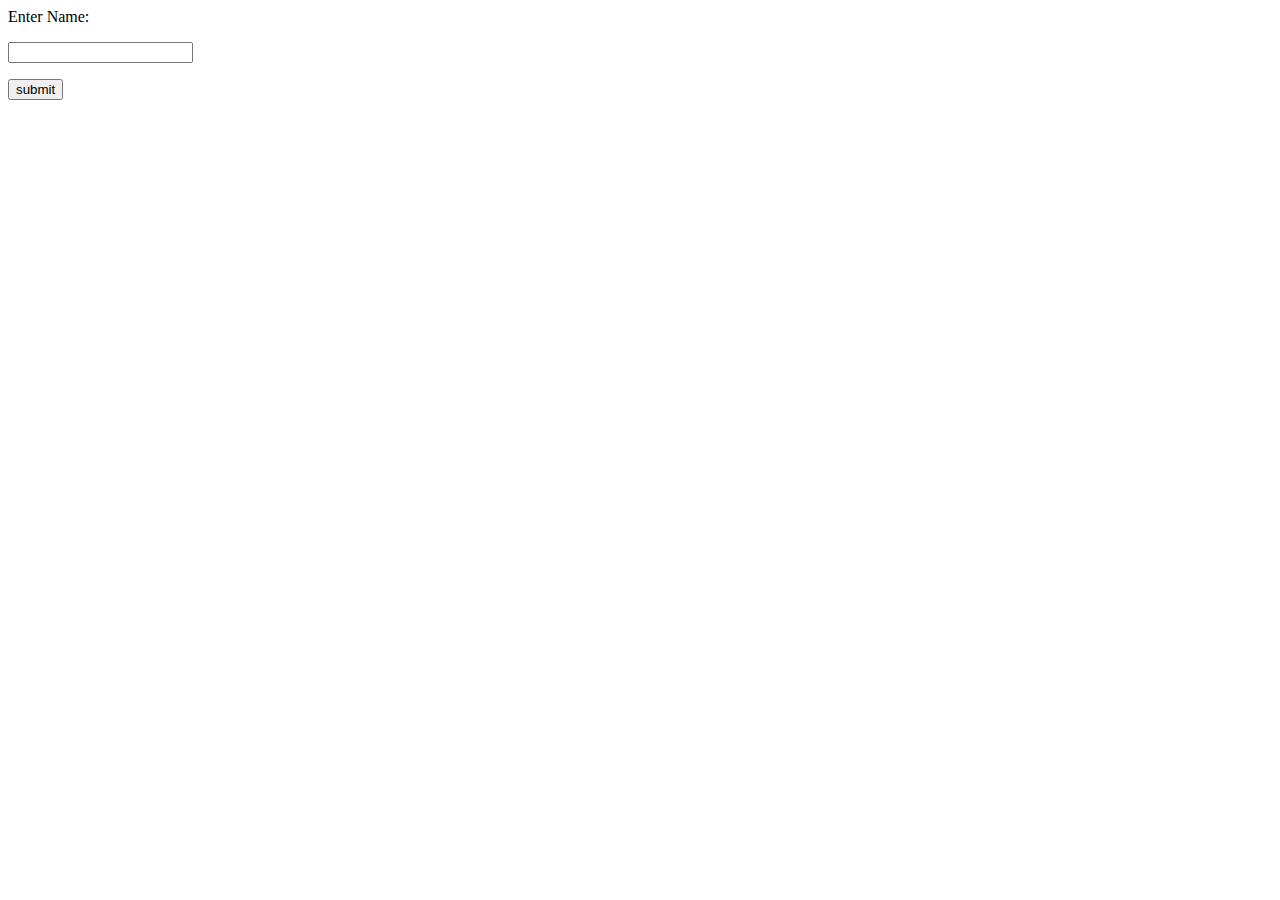
<file: templates/login.html>
<html>
   <body>
      <form action = "http://localhost:5000/login" method = "post">
         <p>Enter Name:</p>
         <p><input type = "text" name = "nm" /></p>
         <p><input type = "submit" value = "submit" /></p>
      </form>
   </body>
</html>
</file>
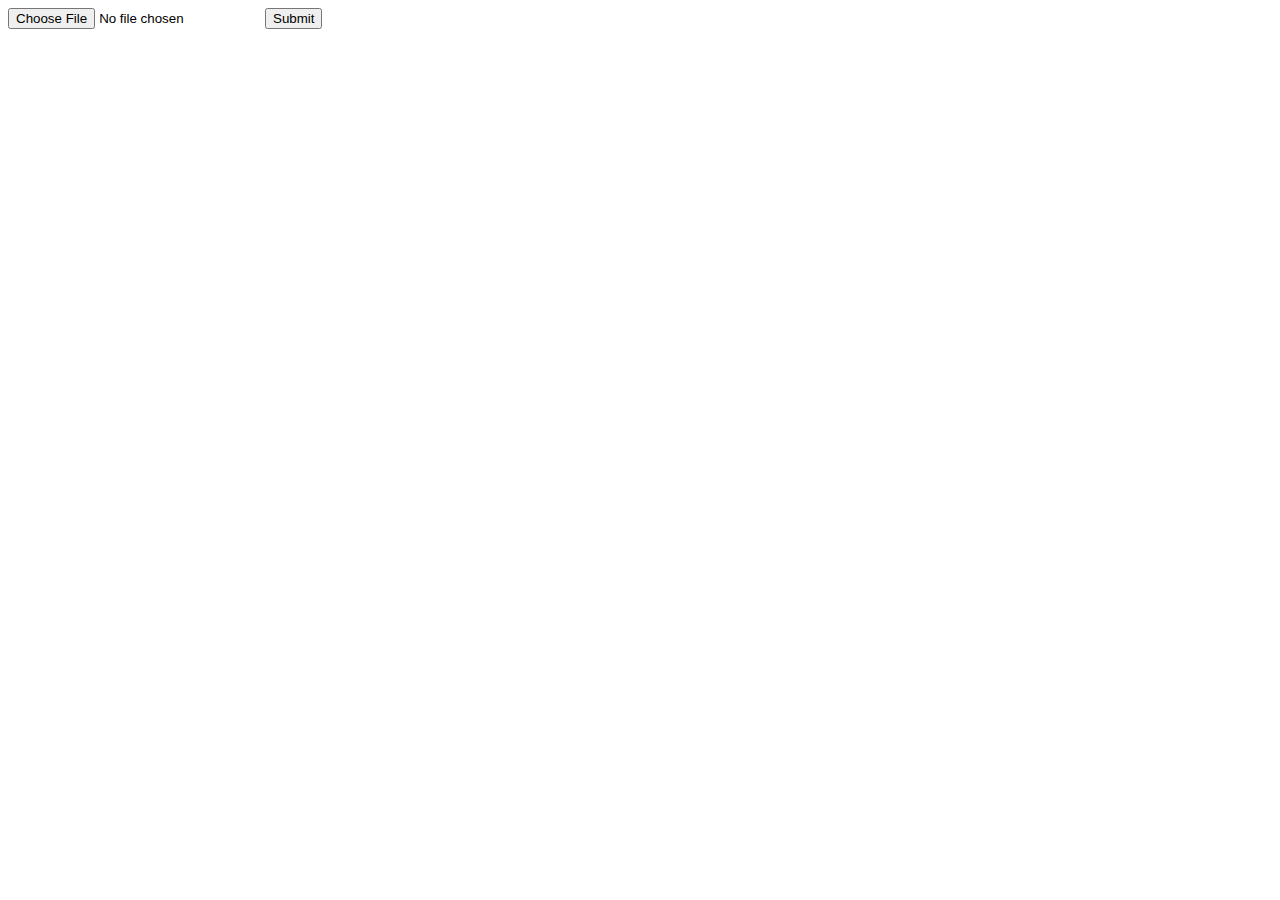
<file: templates/upload.html>
<html>
   <body>
      <form action = "http://localhost:5000/uploader" method = "POST"  enctype = "multipart/form-data">
         <input type = "file" name = "file" />
         <input type = "submit"/>
      </form>
   </body>
</html>
</file>
